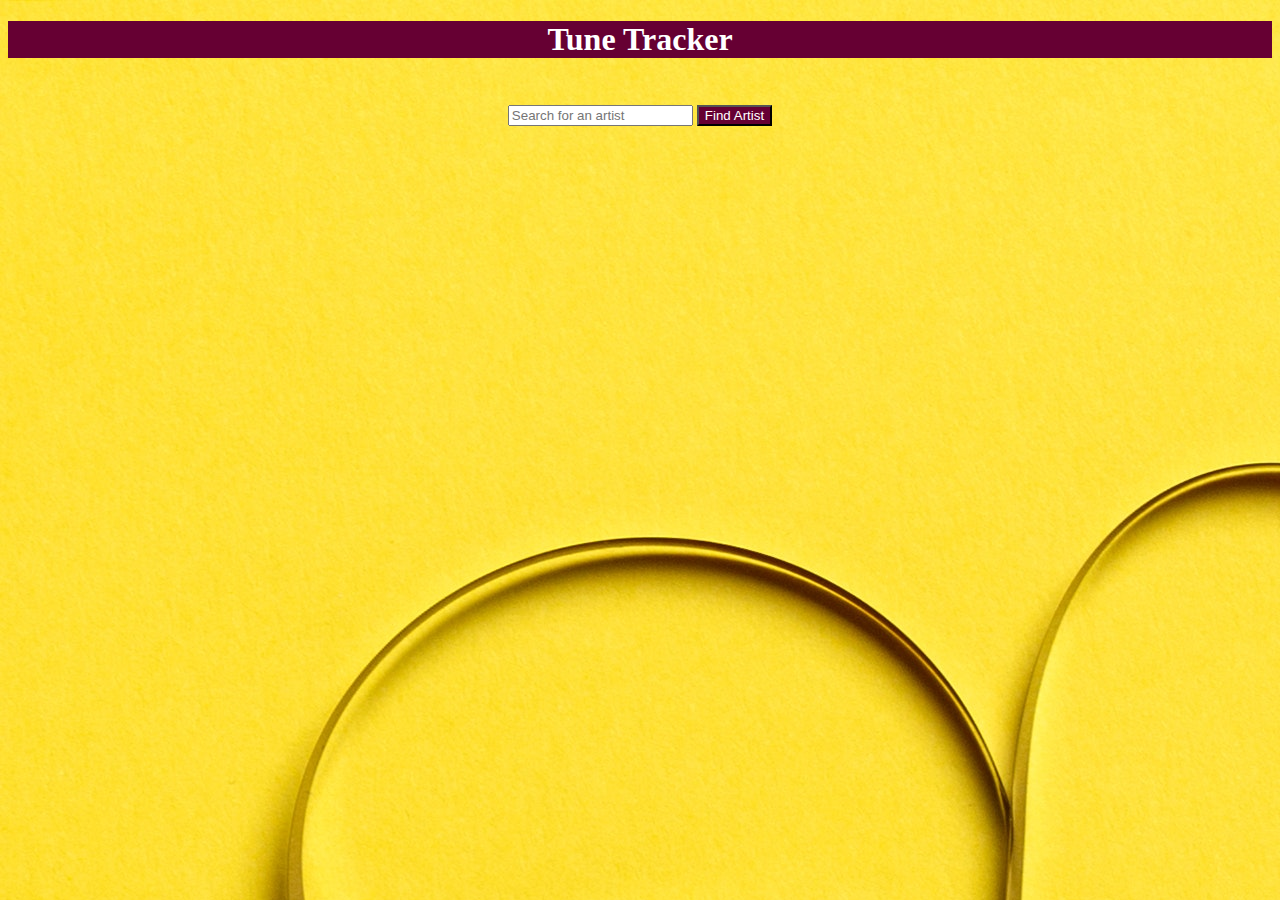
<file: Tune-tracker-basic/templates/base.html>
<!DOCTYPE html>
<html>
    <head>
        <title>Tune Tracker</title>

        <meta name="viewport" content="width=device-width, initial-scale=1">
    
        <script src="https://code.jquery.com/jquery-2.2.3.js"></script>
    
        <link rel="stylesheet" href="https://maxcdn.bootstrapcdn.com/bootstrap/4.0.0-alpha.4/css/bootstrap.min.css" 
        integrity="sha384-2hfp1SzUoho7/TsGGGDaFdsuuDL0LX2hnUp6VkX3CUQ2K4K+xjboZdsXyp4oUHZj" crossorigin="anonymous">
    
        <link rel="stylesheet" href="../static/styles.css"/>

    </head>

    <body>


        <div class="jumbotron" id="page-header">  

            <h1>Tune Tracker</h1>
            
        </div>

        <div id="search-artists">
            <form id="search" action="/artist">
                    <input name="tag" type="text" placeholder="Search for an artist" />
                    <input id="button" type="submit" value="Find Artist" class="btn" />
            </form>
    </div>

    <div id="popular-artists" class="row">
    </div>

    <script src="../static/tune-tracker.js"></script>

    </body>
</html>
</file>
<file: Tune-tracker-basic/static/styles.css>
body {
    text-align: center;
}

#page-header {
    background-color: #660033;
    text-align: center;
    color: white;
}

#toolbar {
    margin-top: 5%;
    margin-right: 10%;
    margin-left: 10%;
    color: white;
}

.tag {
    color: #660033;
}

.error {
    color: red;
}

#table {
    text-align: left;
    margin-left: auto;
    margin-right: auto;
}

.btn {
    color: white;
    background-color: #660033;
}

#artist-name {
    color: #660033;
}

#nav {
    color: white;
}

a {
    color: #660033;
}

h3 {
    color: #660033;
}

img {
    border-radius: 50px;
}

#search {
    padding: 2%;
}

body {
    background-image: url("media/audio-cassette-cassette-tape-1626481.jpg");
    background-repeat: repeat;
}
</file>
